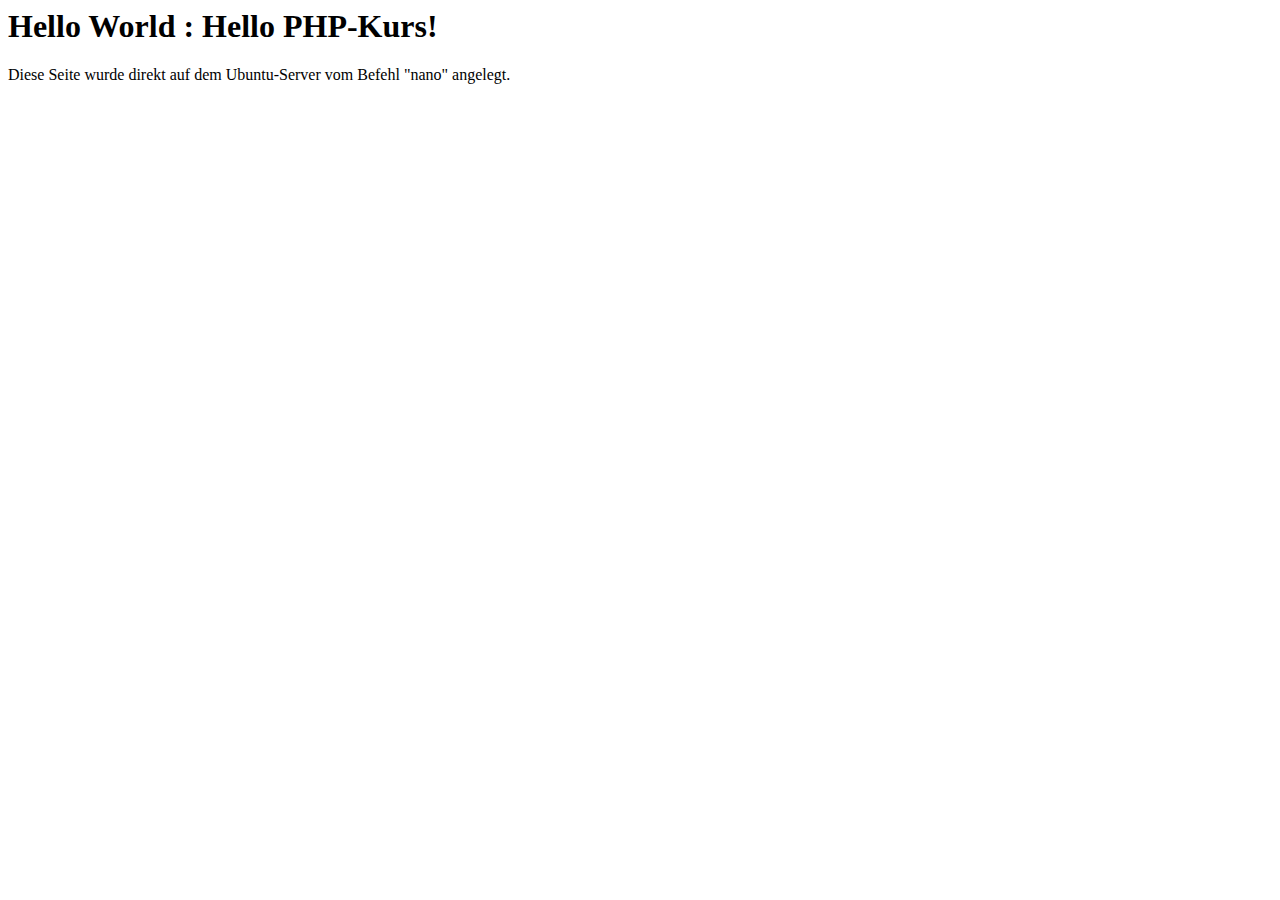
<file: index.html>
<!DOCTYP html>
<html lang="de">
	<head>
		<meta charset="UTF-8">
		<meta name="viewport" content="width=device-width, initial-scale=1.0">
		<title>Mein PHP-Kursprojekt</title>
	</head>
	<body>
		<h1>Hello World : Hello PHP-Kurs!</h1>
		<p>Diese Seite wurde direkt auf dem Ubuntu-Server vom Befehl "nano" angelegt.</p>
	</body>
</html>
</file>
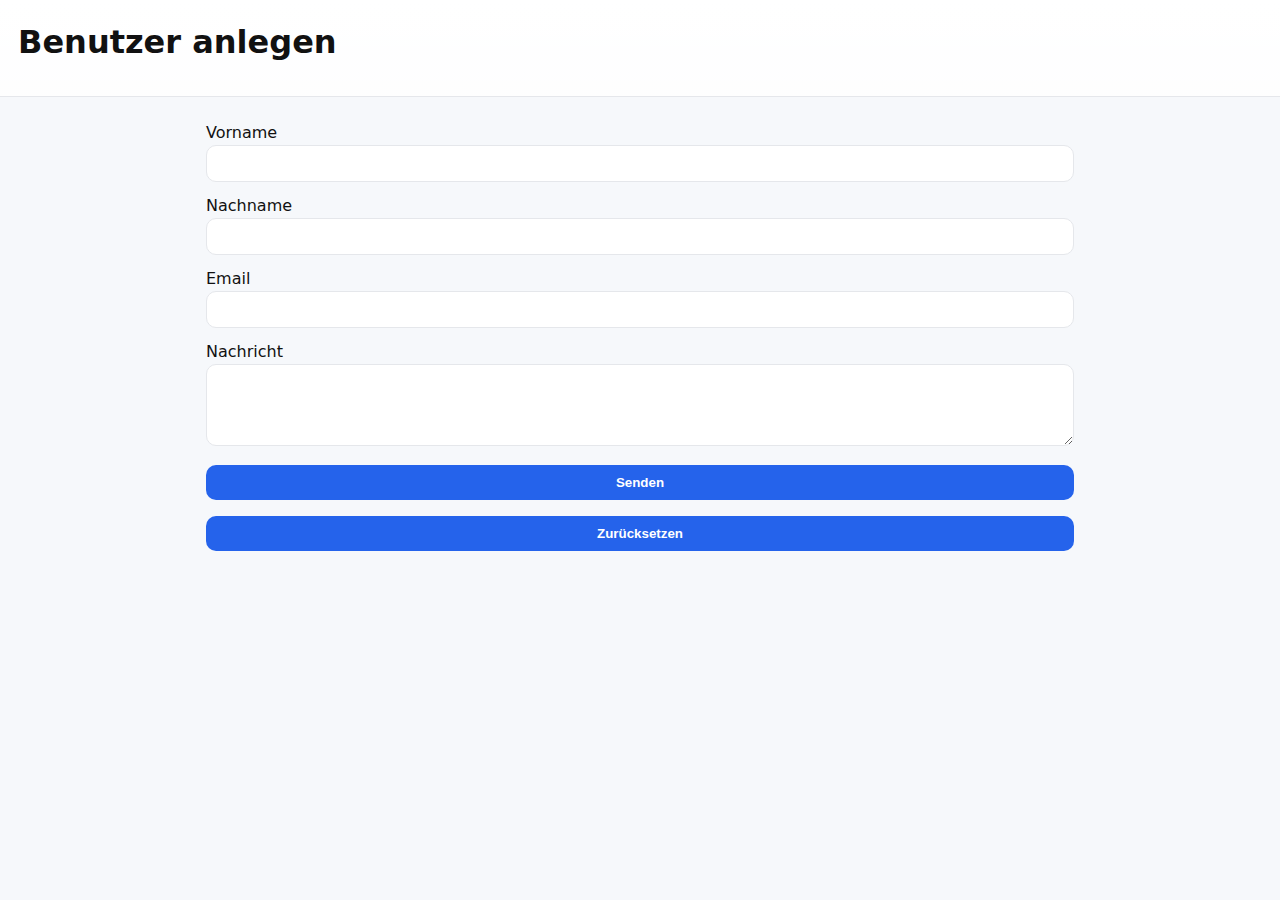
<file: php_kurs_woche1/materialien/beispiele/07_dateiarbeit/benutzer-form.html>
<!DOCTYPE html>
<html lang="en">
<head>
    <meta charset="UTF-8">
    <meta name="viewport" content="width=device-width, initial-scale=1.0">
    <title>Benutzer anlegen</title>
    <link rel="stylesheet" href="../../style/style.css">
</head>
<body>
    <header>
        <h1>Benutzer anlegen</h1>
    </header>
    <main class="container">
        <form action="benutzer.php" method="post">
            <label for="fname">Vorname
                <input type="text" name="fname">
            </label>
            <label for="lname">Nachname
                <input type="text" name="lname">
            </label>
            <label for="email">Email
                <input type="email" name="email">
            </label>
            <label for="msg">Nachricht
                <textarea id="msg" name="msg" rows="4"></textarea>
            </label>

            <div style="margin-bottom:1rem;"><button type="submit">Senden</button></div>
            <div><button type="reset">Zurücksetzen</button></div>

        </form>
    </main>
</body>
</html>
</file>
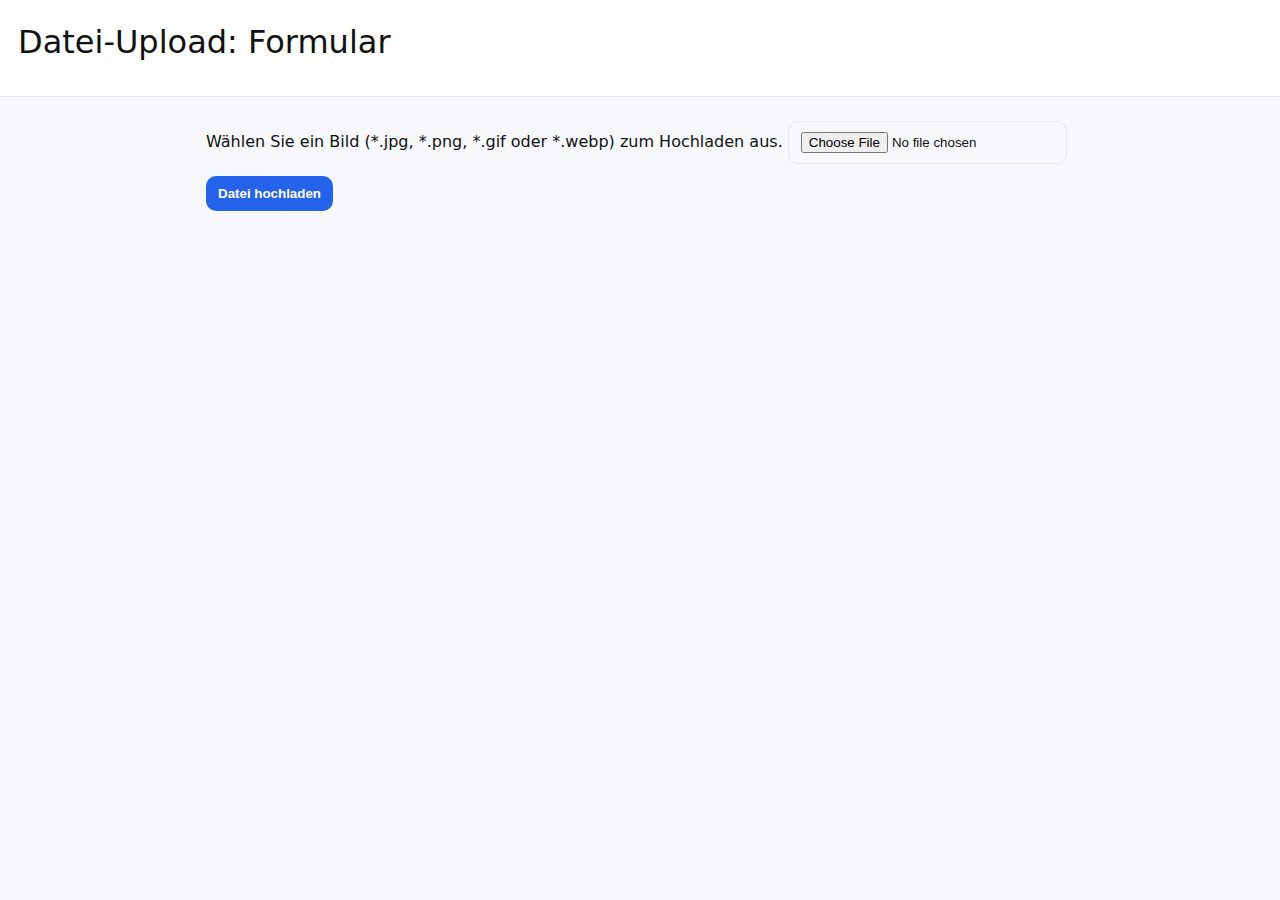
<file: php_kurs_woche3/materialien/beispiel/datei-upload/form.html>
<!DOCTYPE html>
<html lang="de">

<head>
  <meta charset="UTF-8">
  <meta name="viewport" content="width=device-width, initial-scale=1.0">
  <title>Datei-Upload</title>
  <link rel="stylesheet" href="css/styles.css">
</head>

<body>
  <header>
    <h1>Datei-Upload: Formular</h1>
  </header>
  <main class="container">

    <form action="file-upload-3.php" method="post" enctype="multipart/form-data">
      <!-- Angabe einer maximalen Dateigröße in Bytes (hier: 2 MB). -->
      <!-- das ist nur eine freundliche Erinnerung -->
      <input type="hidden" name="MAX_FILE_SIZE" value="2000000">
      <label>Wählen Sie ein Bild (*.jpg, *.png, *.gif oder *.webp) zum Hochladen aus.
        <input name="datei" type="file" accept="image/gif,image/jpeg,image/png,image/webp,application/pdf">
      </label>
      <button>Datei hochladen</button>
    </form>

  </main>
</body>

</html>
</file>
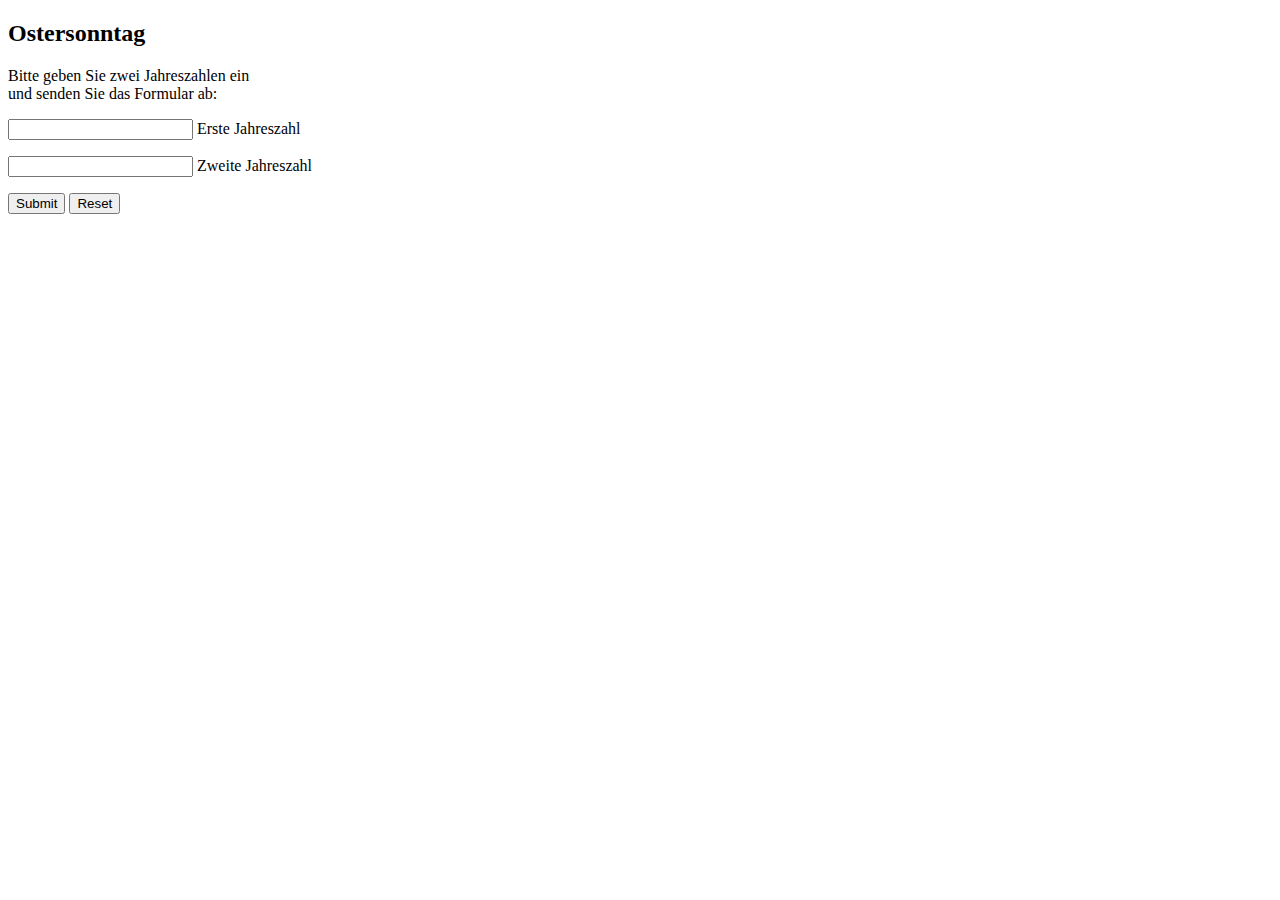
<file: php_kurs_woche3/materialien/uebungen/ostersonntag/ostersonntag.html>
<!-- Startpunkt der Anwendung -->
<!DOCTYPE html>
<html lang="de">
<head>
   <meta charset="utf-8">
   <title>Ostersonntag, Eingabe</title>
</head>
<body>
<h2>Ostersonntag</h2>
<p>Bitte geben Sie zwei Jahreszahlen ein<br>
und senden Sie das Formular ab:</p>
<!-- Zwei Eingabefelder -->
<form action="ostersonntag.php" method="post">
   <p><input name="anfang"> Erste Jahreszahl</p>
   <p><input name="ende"> Zweite Jahreszahl</p>
   <p><input type="submit">
   <input type="reset"></p>
</form>
</body>
</html>
</file>
<file: php_kurs_woche1/materialien/style/style.css>
/* Minimal, helles Layout für Kursdateien */
:root{--bg:#f6f8fb;--fg:#111;--muted:#6b7280;--primary:#2563eb;--card:#fff;--border:#e5e7eb;--good:#059669;--ok:#8b5cf6;--bad:#dc2626;--gray30:#999;--gray-opacity20:#cccccc81;}
*{box-sizing:border-box}html,body{margin:0;padding:0;background:var(--bg);color:var(--fg);font:16px/1.5 system-ui,-apple-system,Segoe UI,Roboto,Ubuntu,"Helvetica Neue",Arial}
header{background:linear-gradient(180deg,#fff,rgba(255,255,255,.85));border-bottom:1px solid var(--border);padding:18px}
h1,h2,h3{margin:0 0 12px}
.container{max-width:900px;margin:24px auto;padding:0 16px}
p.meta{color:var(--muted);font-size:.9rem;margin:.25rem 0 1rem}
.post{background:var(--card);border:1px solid var(--border);padding:16px;border-radius:12px;box-shadow:0 3px 12px rgba(0,0,0,.05);margin-bottom:16px}
.card{background:var(--card);border:1px solid var(--border);padding:16px;border-radius:12px;box-shadow:0 1px 8px rgba(0,0,0,.05);}
label{display:block;margin:8px 0 12px}
input,textarea,select,button{width:100%;padding:10px 12px;border:1px solid var(--border);border-radius:10px}
button{background:var(--primary);color:#fff;border:none;font-weight:600;cursor:pointer;transition:transform .02s ease}
button:hover{transform:translateY(-1px)}
.alert{background:#fff3cd;border:1px solid #ffe69c;padding:10px;border-radius:10px;margin-bottom:12px}
.good{color:var(--good)}.ok{color:var(--ok)}.bad{color:var(--bad)}
code {font-size:inherit;font-weight:inherit;font-family:'Consolas','Courier New',Courier, monospace;line-height:inherit;-webkit-font-smoothing:auto;background:#e9e9e9;padding:0.25rem;border-radius:0.25rem;}
table{border-collapse:collapse;border:1px solid var(--gray30);}
tr:nth-child(odd){background-color:var(--gray-opacity20);}
td,th {border:1px solid var(--gray30);padding:5px;text-align:center;}
</file>
<file: php_kurs_woche3/materialien/beispiel/datei-upload/css/styles.css>
/* Minimal, helles Layout für Kursdateien */
:root{--bg:#f6f8fb;--fg:#111;--muted:#6b7280;--primary:#2563eb;--card:#fff;--border:#e5e7eb;--good:#059669;--ok:#8b5cf6;--bad:#dc2626;--gray30:#999;--gray-opacity20:#cccccc81;}
*{box-sizing:border-box}html,body{margin:0;padding:0;background:var(--bg);color:var(--fg);font:16px/1.5 system-ui,-apple-system,Segoe UI,Roboto,Ubuntu,"Helvetica Neue",Arial}
header{background:linear-gradient(180deg,#fff,rgba(255,255,255,.85));border-bottom:1px solid var(--border);padding:18px}
h1,h2,h3{margin:0 0 12px;font-weight: normal;}
.container{max-width:900px;margin:24px auto;padding:0 16px}
p.meta{color:var(--muted);font-size:.9rem;margin:.25rem 0 1rem}
.post{background:var(--card);border:1px solid var(--border);padding:16px;border-radius:12px;box-shadow:0 3px 12px rgba(0,0,0,.05);margin-bottom:16px}
.card{background:var(--card);border:1px solid var(--border);padding:16px;border-radius:12px;box-shadow:0 1px 8px rgba(0,0,0,.05);}
label{display:block;margin:8px 0 12px}
input,textarea,select,button{padding:10px 12px;border:1px solid var(--border);border-radius:10px}
button{background:var(--primary);color:#fff;border:none;font-weight:600;cursor:pointer;transition:transform .02s ease}
button:hover{transform:translateY(-1px)}
.alert{background:#fff3cd;border:1px solid #ffe69c;padding:10px;border-radius:10px;margin-bottom:12px}
.good{color:var(--good)}.ok{color:var(--ok)}.bad{color:var(--bad)}
code {font-size:inherit;font-weight:inherit;font-family:'Consolas','Courier New',Courier, monospace;line-height:inherit;-webkit-font-smoothing:auto;background:#e9e9e9;padding:0.25rem;border-radius:0.25rem;}
table{border-collapse:collapse;border:1px solid var(--gray30);}
tr:nth-child(odd){background-color:var(--gray-opacity20);}
td,th {border:1px solid var(--gray30);padding:5px;text-align:center;}
</file>
